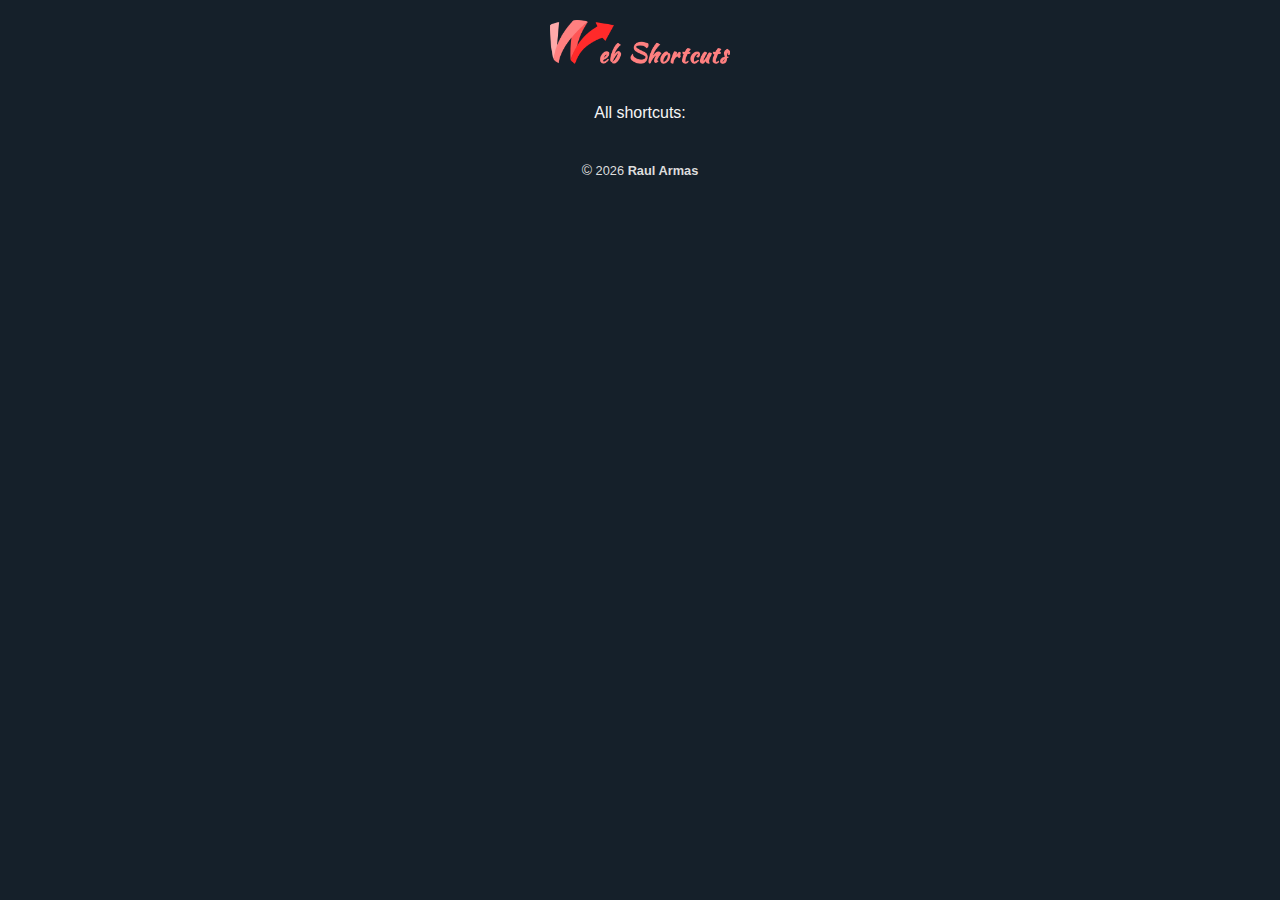
<file: options/index.html>
<!DOCTYPE html>
<html lang="en">
    <head>
        <meta charset="UTF-8">
        <meta name="author" content="Raul Armas">
        <meta name="viewport" content="width=device-width, initial-scale=1.0">
        <link rel="stylesheet" href="style.css">
        <title>Web Shortcuts</title>
    </head>
    <body>
        <header>
            <img src="../assets/logos/logo.png" alt="">
        </header>
        <main>
            <div id="container">
                <span class="title">All shortcuts:</span>
            </div>
        </main>
        <footer>
            <p></p>
            <a href="https://raularmas.com">
                <p>
                    <span class="copyright">©</span>
                    <span id="year"></span>
                    <b>Raul Armas</b>
                </p>
            </a>
        </footer>
    </body>
    <script src="script.js"></script>
</html>
</file>
<file: options/style.css>
:root {
    --soft-coral: #ffaaaa;
    --coral: #ff5555;
    --red: #FF2121;
    --soft-cyan: #94FFEF;
    --cyan: #00ffd9; 
    --dark-cyan: #00917c; 
    --dark: #15202a;
    --grey: #333333;
}

* {
    box-sizing: border-box;
    margin: 0;
    padding: 0;
}

html {
    font-size: 62.5%;
    font-family: sans-serif;
}

body {
    color: whitesmoke;
    background-color: var(--dark);
    font-size: 1.6rem;
}

header {
    color: var(--coral);
    display: flex;
    font-weight: 600;
    font-size: 4rem;
    justify-content: center;
    letter-spacing: .4rem;
    padding-top: 2rem;
    padding-bottom: 3rem;
    width: 100%;
}

main {
    display: flex;
    justify-content: center;
    margin: 1rem 0;
}

footer {
    font-size: .80em;
    padding-top: 3rem;
    padding-bottom: 1rem;
    text-align: center;
    width: 100%;
}

img {
    width: 18rem;
}

input {
    border: none;
}

a {
    color: #dddddd;
    display: block;
    margin-bottom: .3rem;
    text-decoration: none;
}

.title {
    font-weight: 500;
}

.row {
    display: grid;
    height: 3rem;
    grid-template-columns: 7.5rem 40rem 3rem;
    margin: 1rem 0;
    width: 51.5rem;
}

.shortcut {
    border-radius: .5rem 0 0 .5rem;
    color: var(--dark-cyan);
    font-weight: bolder;
}

.url {
    color: var(--grey);
    cursor: text;
    border-radius: 0 .5rem .5rem 0;
    border-left: solid #999999 .1rem;
}

.icon {
    align-self: center;
    cursor: pointer;
    display: flex;
    justify-self: center;
    width: 100%;
}

.copyright {
    font-size: 1.4rem;
}

.shortcut, .url {
    background-color: whitesmoke;
    width: 100%;
}

.shortcut, .icon, .url {
    padding: 0 .7rem;
}
</file>
